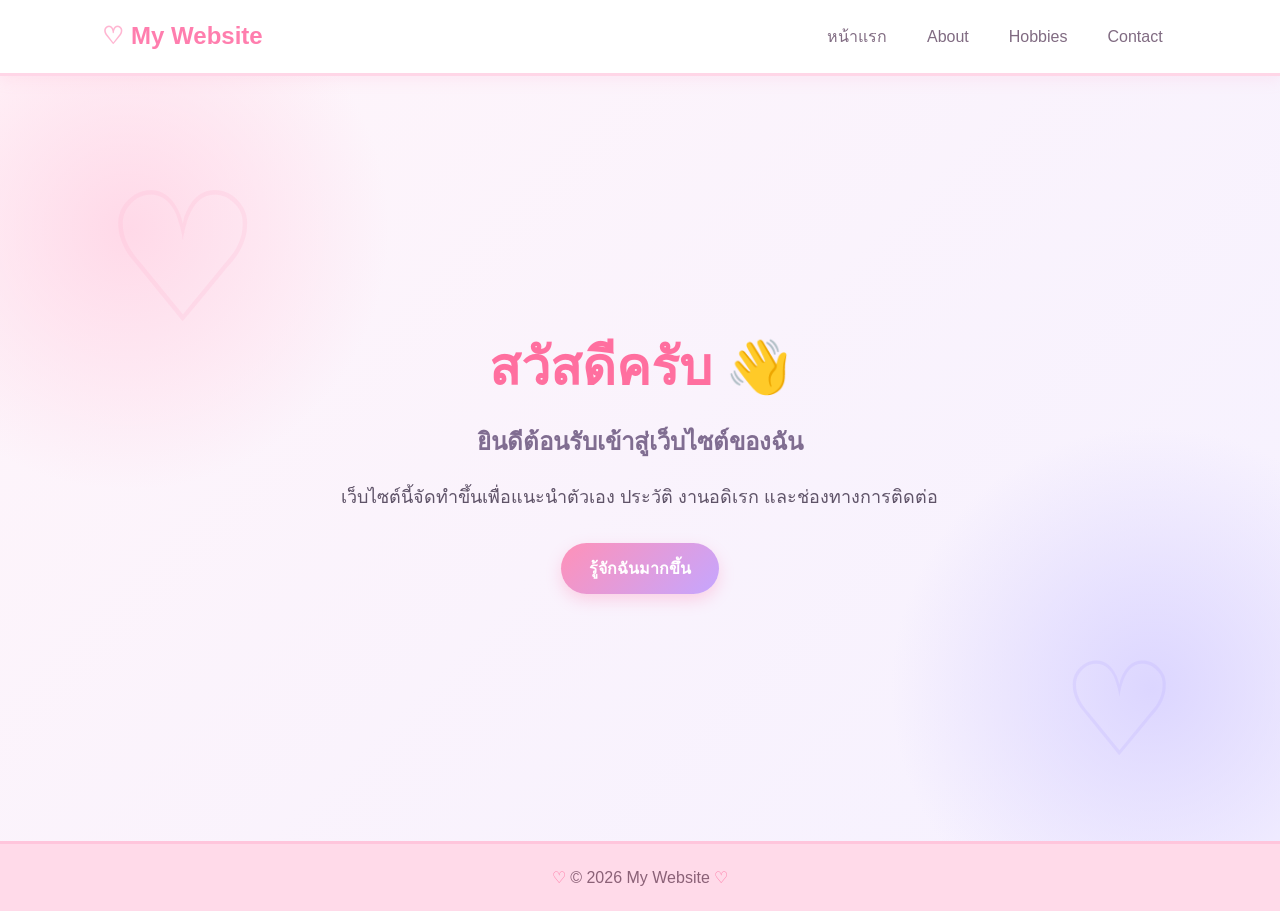
<file: index.html>
<!DOCTYPE html>
<html lang="th">
<head>
    <meta charset="UTF-8">
    <meta name="viewport" content="width=device-width, initial-scale=1.0">
    <title>หน้าแรก | My Website</title>
    <link rel="stylesheet" href="style.css">
</head>

<body>

    <nav>
        <h2>My Website</h2>

        <div class="menu">
            <a href="index.html">หน้าแรก</a>
            <a href="about.html">About</a>
            <a href="hobbies.html">Hobbies</a>
            <a href="contact.html">Contact</a>
        </div>
    </nav>

    <main class="hero">
        <div>
            <h1>สวัสดีครับ 👋</h1>
            <h2>ยินดีต้อนรับเข้าสู่เว็บไซต์ของฉัน</h2>

            <p>
                เว็บไซต์นี้จัดทำขึ้นเพื่อแนะนำตัวเอง
                ประวัติ งานอดิเรก และช่องทางการติดต่อ
            </p>

            <a href="about.html" class="button">
                รู้จักฉันมากขึ้น
            </a>
        </div>
    </main>

    <footer>
        <p>© 2026 My Website</p>
    </footer>

</body>
</html>
</file>
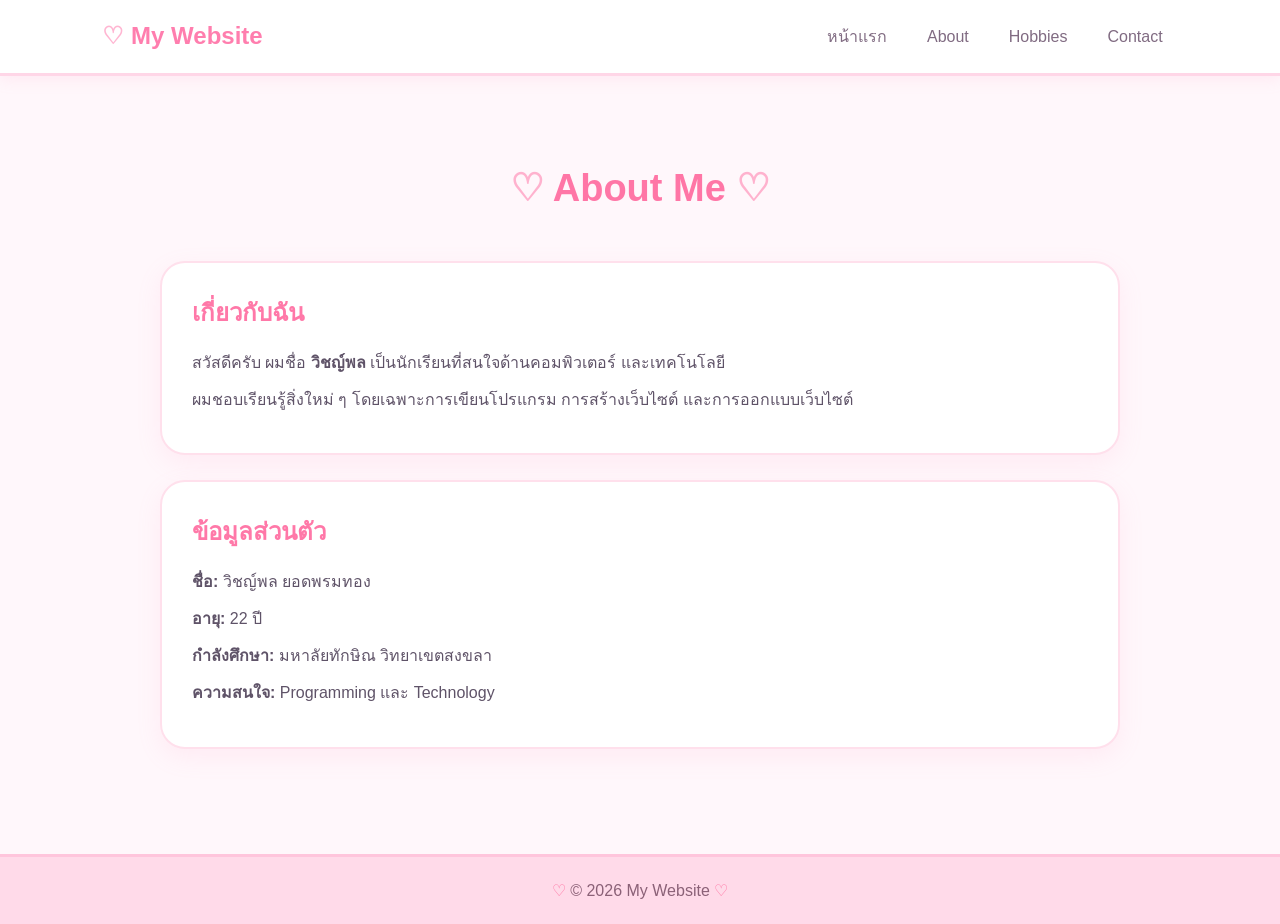
<file: about.html>
<!DOCTYPE html>
<html lang="th">
<head>
    <meta charset="UTF-8">
    <meta name="viewport" content="width=device-width, initial-scale=1.0">
    <title>About | My Website</title>
    <link rel="stylesheet" href="style.css">
</head>

<body>

    <nav>
        <h2>My Website</h2>

        <div class="menu">
            <a href="index.html">หน้าแรก</a>
            <a href="about.html">About</a>
            <a href="hobbies.html">Hobbies</a>
            <a href="contact.html">Contact</a>
        </div>
    </nav>

    <main class="container">

        <h1>About Me</h1>

        <div class="card">
            <h2>เกี่ยวกับฉัน</h2>

            <p>
                สวัสดีครับ ผมชื่อ <strong>วิชญ์พล</strong>
                เป็นนักเรียนที่สนใจด้านคอมพิวเตอร์
                และเทคโนโลยี
            </p>

            <p>
                ผมชอบเรียนรู้สิ่งใหม่ ๆ โดยเฉพาะการเขียนโปรแกรม
                การสร้างเว็บไซต์ และการออกแบบเว็บไซต์
            </p>
        </div>

        <div class="card">
            <h2>ข้อมูลส่วนตัว</h2>

            <p><strong>ชื่อ:</strong> วิชญ์พล ยอดพรมทอง</p>
            <p><strong>อายุ:</strong> 22 ปี</p>
            <p><strong>กำลังศึกษา:</strong> มหาลัยทักษิณ วิทยาเขตสงขลา</p>
            <p><strong>ความสนใจ:</strong> Programming และ Technology</p>
        </div>

    </main>

    <footer>
        <p>© 2026 My Website</p>
    </footer>

</body>
</html>
</file>
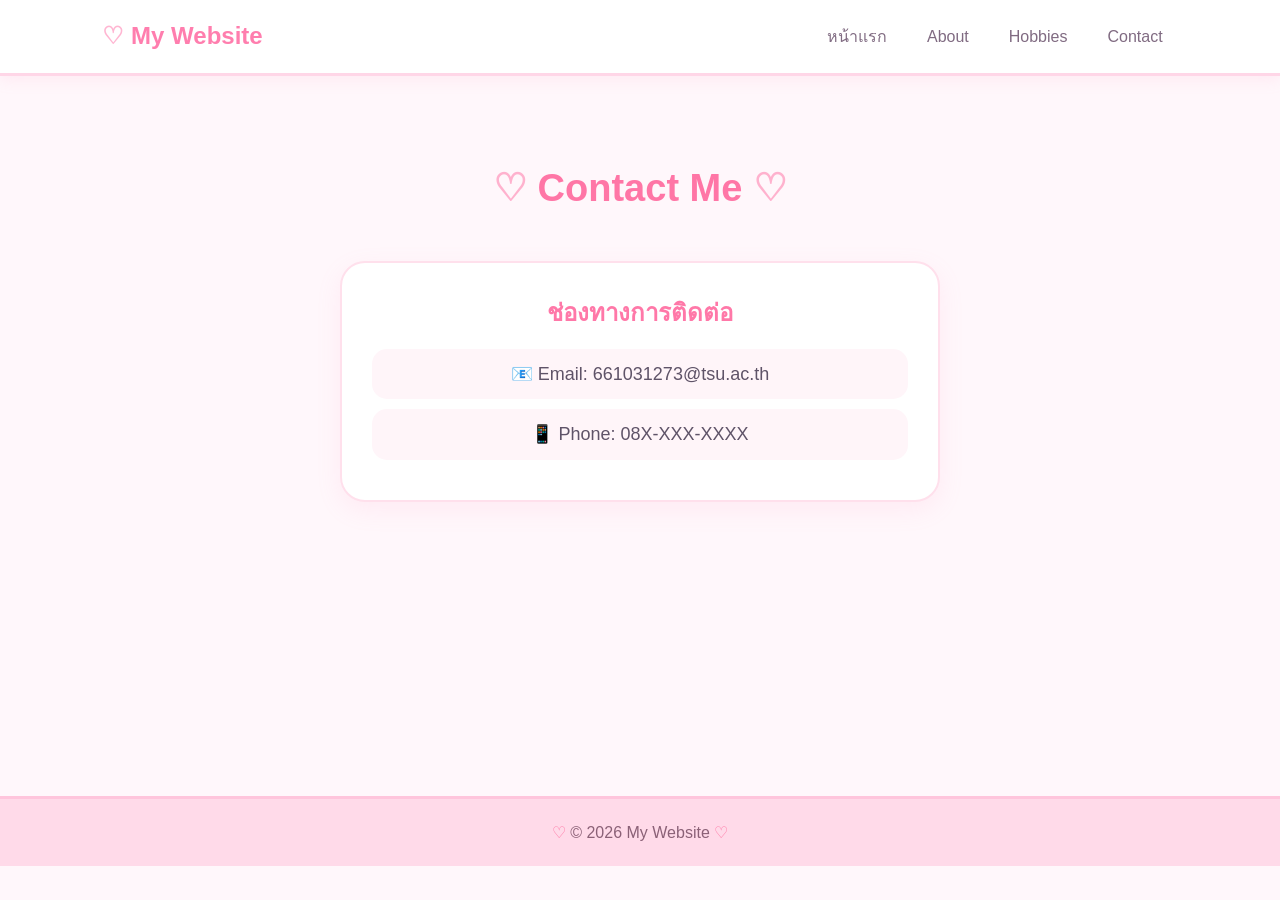
<file: contact.html>
<!DOCTYPE html>
<html lang="th">
<head>
    <meta charset="UTF-8">
    <meta name="viewport" content="width=device-width, initial-scale=1.0">
    <title>Contact | My Website</title>
    <link rel="stylesheet" href="style.css">
</head>

<body>

    <nav>
        <h2>My Website</h2>

        <div class="menu">
            <a href="index.html">หน้าแรก</a>
            <a href="about.html">About</a>
            <a href="hobbies.html">Hobbies</a>
            <a href="contact.html">Contact</a>
        </div>
    </nav>

    <main class="container">

        <h1>Contact Me</h1>

        <div class="card contact-card">

            <h2>ช่องทางการติดต่อ</h2>

            <p>📧 Email: 661031273@tsu.ac.th</p>

            <p>📱 Phone: 08X-XXX-XXXX</p>

                    </div>

    </main>

    <footer>
        <p>© 2026 My Website</p>
    </footer>

</body>
</html>
</file>
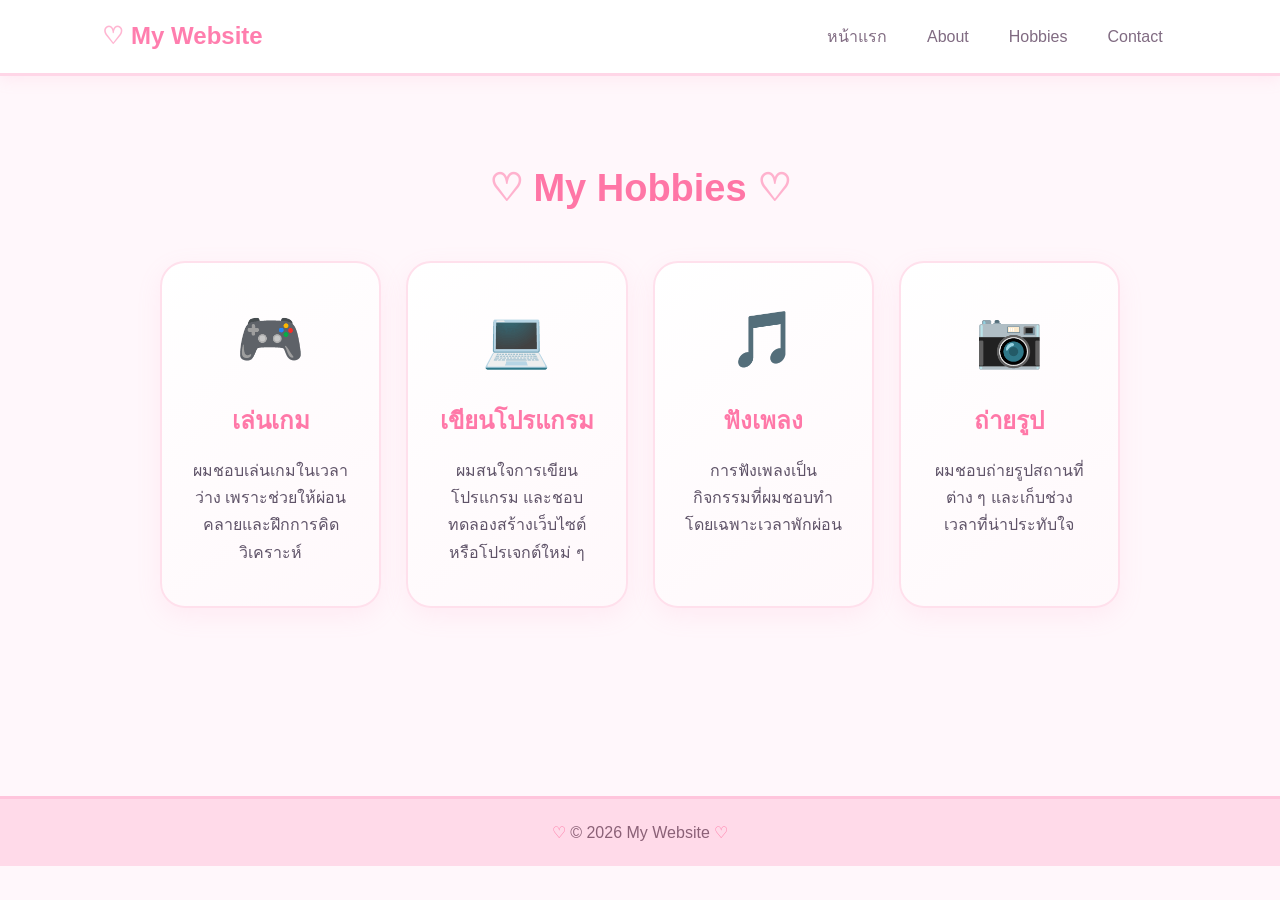
<file: hobbies.html>
<!DOCTYPE html>
<html lang="th">
<head>
    <meta charset="UTF-8">
    <meta name="viewport" content="width=device-width, initial-scale=1.0">
    <title>Hobbies | My Website</title>
    <link rel="stylesheet" href="style.css">
</head>

<body>

    <nav>
        <h2>My Website</h2>

        <div class="menu">
            <a href="index.html">หน้าแรก</a>
            <a href="about.html">About</a>
            <a href="hobbies.html">Hobbies</a>
            <a href="contact.html">Contact</a>
        </div>
    </nav>

    <main class="container">

        <h1>My Hobbies</h1>

        <div class="hobby-grid">

            <div class="card">
                <div class="icon">🎮</div>
                <h2>เล่นเกม</h2>
                <p>
                    ผมชอบเล่นเกมในเวลาว่าง
                    เพราะช่วยให้ผ่อนคลายและฝึกการคิดวิเคราะห์
                </p>
            </div>

            <div class="card">
                <div class="icon">💻</div>
                <h2>เขียนโปรแกรม</h2>
                <p>
                    ผมสนใจการเขียนโปรแกรม
                    และชอบทดลองสร้างเว็บไซต์หรือโปรเจกต์ใหม่ ๆ
                </p>
            </div>

            <div class="card">
                <div class="icon">🎵</div>
                <h2>ฟังเพลง</h2>
                <p>
                    การฟังเพลงเป็นกิจกรรมที่ผมชอบทำ
                    โดยเฉพาะเวลาพักผ่อน
                </p>
            </div>

            <div class="card">
                <div class="icon">📷</div>
                <h2>ถ่ายรูป</h2>
                <p>
                    ผมชอบถ่ายรูปสถานที่ต่าง ๆ
                    และเก็บช่วงเวลาที่น่าประทับใจ
                </p>
            </div>

        </div>

    </main>

    <footer>
        <p>© 2026 My Website</p>
    </footer>

</body>
</html>
</file>
<file: style.css>
* {
    margin: 0;
    padding: 0;
    box-sizing: border-box;
}

html {
    scroll-behavior: smooth;
}

body {
    font-family: "Arial", sans-serif;
    background: #fff7fb;
    color: #5f5368;
    line-height: 1.7;
}

/* =========================
   Navigation
========================= */

nav {
    background: #ffffff;
    padding: 15px 8%;
    display: flex;
    justify-content: space-between;
    align-items: center;

    border-bottom: 3px solid #ffd6e7;

    box-shadow: 0 3px 15px rgba(255, 150, 190, 0.15);

    position: sticky;
    top: 0;
    z-index: 1000;
}

nav h2 {
    color: #ff7eae;
    font-size: 24px;
}

nav h2::before {
    content: "♡ ";
    color: #ffb6d2;
}

.menu {
    display: flex;
    gap: 10px;
}

.menu a {
    text-decoration: none;
    color: #806b82;
    padding: 8px 15px;
    border-radius: 20px;
    transition: 0.3s;
}

.menu a:hover {
    background: #ffe3ef;
    color: #ff5f99;
    transform: translateY(-2px);
}

/* =========================
   Home
========================= */

.hero {
    min-height: 85vh;

    display: flex;
    justify-content: center;
    align-items: center;

    text-align: center;

    padding: 50px 20px;

    background:
        radial-gradient(circle at 10% 20%, #ffd9e8 0, transparent 20%),
        radial-gradient(circle at 90% 80%, #dcd6ff 0, transparent 20%),
        linear-gradient(135deg, #fff5fa, #f5f1ff);

    position: relative;
    overflow: hidden;
}

/* หัวใจตกแต่ง */
.hero::before {
    content: "♡";
    position: absolute;
    font-size: 180px;
    color: rgba(255, 174, 205, 0.2);
    top: 30px;
    left: 8%;
}

.hero::after {
    content: "♡";
    position: absolute;
    font-size: 130px;
    color: rgba(180, 165, 255, 0.2);
    bottom: 20px;
    right: 8%;
}

.hero h1 {
    color: #ff6f9f;
    font-size: 52px;
    margin-bottom: 10px;
}

.hero h2 {
    color: #806d91;
    margin-bottom: 20px;
}

.hero p {
    max-width: 600px;
    margin: 0 auto 30px;
    font-size: 18px;
}

/* =========================
   Button
========================= */

.button {
    display: inline-block;

    background: linear-gradient(
        135deg,
        #ff91b8,
        #c5a6ff
    );

    color: white;

    padding: 12px 28px;

    border-radius: 30px;

    text-decoration: none;
    font-weight: bold;

    box-shadow: 0 6px 15px rgba(255, 130, 175, 0.3);

    transition: 0.3s;
}

.button:hover {
    transform: translateY(-4px) scale(1.03);

    box-shadow:
        0 10px 20px rgba(255, 130, 175, 0.35);
}

/* =========================
   Content
========================= */

.container {
    max-width: 1000px;

    margin: auto;

    padding: 80px 20px;

    min-height: 80vh;
}

.container > h1 {
    text-align: center;

    color: #ff76a6;

    font-size: 38px;

    margin-bottom: 40px;
}

.container > h1::before {
    content: "♡ ";
    color: #ffb2ce;
}

.container > h1::after {
    content: " ♡";
    color: #ffb2ce;
}

/* =========================
   Card
========================= */

.card {
    background: #ffffff;

    padding: 30px;

    margin-bottom: 25px;

    border-radius: 25px;

    border: 2px solid #ffe0ec;

    box-shadow:
        0 8px 25px rgba(255, 150, 190, 0.12);

    transition: 0.3s;
}

.card:hover {
    transform: translateY(-5px);

    box-shadow:
        0 12px 30px rgba(255, 150, 190, 0.2);
}

.card h2 {
    color: #ff78a8;

    margin-bottom: 15px;
}

.card p {
    margin-bottom: 10px;
}

/* =========================
   Hobbies
========================= */

.hobby-grid {
    display: grid;

    grid-template-columns:
        repeat(auto-fit, minmax(220px, 1fr));

    gap: 25px;
}

.hobby-grid .card {
    text-align: center;

    background:
        linear-gradient(
            145deg,
            #ffffff,
            #fff8fb
        );
}

.icon {
    font-size: 55px;

    margin-bottom: 15px;

    transition: 0.3s;
}

.card:hover .icon {
    transform: scale(1.15) rotate(5deg);
}

/* =========================
   Contact
========================= */

.contact-card {
    max-width: 600px;

    margin: auto;

    text-align: center;
}

.contact-card p {
    font-size: 18px;

    padding: 10px;

    background: #fff5f9;

    border-radius: 15px;

    margin-bottom: 10px;
}

/* =========================
   Footer
========================= */

footer {
    background: #ffdae9;

    color: #8b6177;

    text-align: center;

    padding: 20px;

    border-top: 3px solid #ffc5dc;
}

footer p::before {
    content: "♡ ";
    color: #ff6f9f;
}

footer p::after {
    content: " ♡";
    color: #ff6f9f;
}

/* =========================
   Mobile
========================= */

@media (max-width: 600px) {

    nav {
        flex-direction: column;

        gap: 10px;

        padding: 15px;
    }

    .menu {
        gap: 4px;

        flex-wrap: wrap;

        justify-content: center;
    }

    .menu a {
        font-size: 14px;

        padding: 7px 10px;
    }

    .hero {
        min-height: 80vh;
    }

    .hero h1 {
        font-size: 38px;
    }

    .hero h2 {
        font-size: 20px;
    }

    .hero p {
        font-size: 16px;
    }

    .container {
        padding: 60px 15px;
    }

    .container > h1 {
        font-size: 32px;
    }

    .card {
        padding: 22px;
    }
}
</file>
